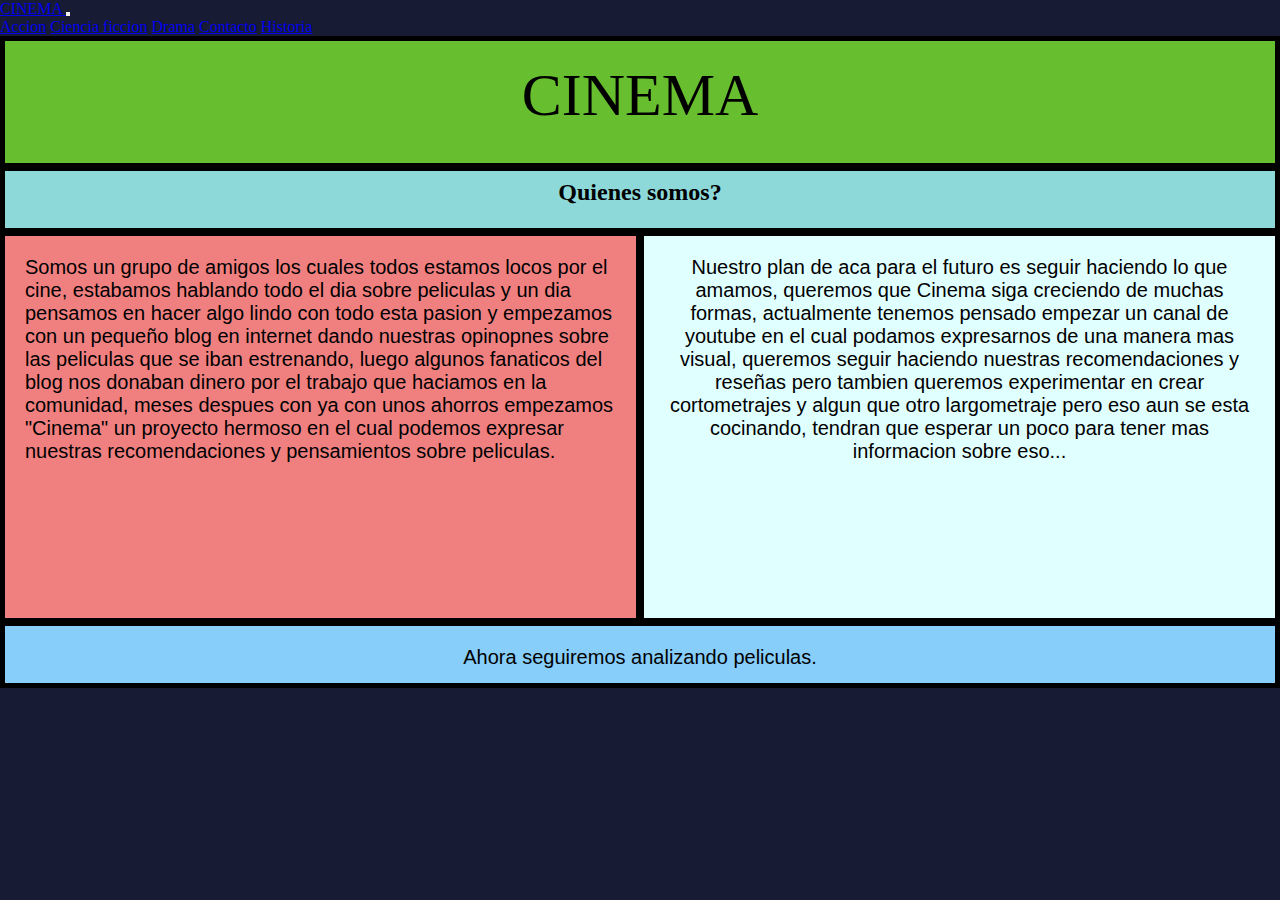
<file: secciones/historia.html>
<!DOCTYPE html>
<html lang="en">
<head>
    <meta charset="UTF-8">
    <meta http-equiv="X-UA-Compatible" content="IE=edge">
    <meta name="viewport" content="width=device-width, initial-scale=1.0">
    <link href="https://cdn.jsdelivr.net/npm/bootstrap@5.1.3/dist/css/bootstrap.min.css" rel="stylesheet" integrity="sha384-1BmE4kWBq78iYhFldvKuhfTAU6auU8tT94WrHftjDbrCEXSU1oBoqyl2QvZ6jIW3" crossorigin="anonymous">
    <link rel="stylesheet" href="../estilos/style.css">
    <title>Cinema</title>
</head>
<body>

    <nav class="navbar navbar-expand-lg navbar-light bg-warning">
        <div class="container-fluid">
          <a class="navbar-brand" aria-current="page" href="../index.html">
           <span class="text-primary fs-5 fw-bold">CINEMA</span>
          </a>
          <button class="navbar-toggler" type="button" data-bs-toggle="collapse" data-bs-target="#navbarNavAltMarkup" aria-controls="navbarNavAltMarkup" aria-expanded="false" aria-label="Toggle navigation">
            <span class="navbar-toggler-icon"></span>
          </button>
          <div class="collapse navbar-collapse" id="navbarNavAltMarkup">
            <div class="navbar-nav">
              <a class="nav-link active" aria-current="page" href="accion.html">Accion</a>
              <a class="nav-link active" aria-current="page" href="cienciaficcion.html">Ciencia ficcion</a>
              <a class="nav-link active" aria-current="page" href="drama.html">Drama</a>
              <a class="nav-link active" aria-current="page" href="contacto.html">Contacto</a>
              <a class="nav-link active" aria-current="page" href="historia.html">Historia</a>
              
            </div>
          </div>
        </div>
      </nav>

      
    <div class="grid-layout">

      <div class="caja c1">
           CINEMA
      </div>

      <div class="caja c2">

          <h2>Quienes somos?</h2>
          
      </div>

      <div class="caja c3">

          <p>Somos un grupo de amigos los cuales todos estamos locos por el cine, estabamos hablando todo el dia sobre peliculas y un dia pensamos en hacer algo lindo con todo esta pasion y empezamos con un pequeño blog en internet dando nuestras opinopnes sobre las peliculas que se iban estrenando, luego algunos fanaticos del blog nos donaban dinero por el trabajo que haciamos en la comunidad, meses despues con ya con unos ahorros empezamos "Cinema" un proyecto hermoso en el cual podemos expresar nuestras recomendaciones y pensamientos sobre peliculas. </p>
  
           
      </div>

      <div class="caja c4">
          <p>Nuestro plan de aca para el futuro es seguir haciendo lo que amamos, queremos que Cinema siga creciendo de muchas formas, actualmente tenemos pensado empezar un canal de youtube en el cual podamos expresarnos de una manera mas visual, queremos seguir haciendo nuestras recomendaciones y reseñas pero tambien queremos experimentar en crear cortometrajes y algun que otro largometraje pero eso aun se esta cocinando, tendran que esperar un poco para tener mas informacion sobre eso...</p>
      </div>

      
      <div class="caja c5">
          Ahora seguiremos analizando peliculas.
     </div>

     
     

</body>
</html>
</file>
<file: estilos/style.css>
* {
  margin: 0;
  padding: 0;
}

.center {
  text-align: center;
}

body {
  background-color: #181b34;
  margin: 0;
  margin-bottom: 40px;
 
}

.grid-layout{
  height: 650px;
  display: grid;
  grid-template-areas: 'cinema cinema'
                       'menu menu'
                       'contenido lateral'
                       'footer footer';
  grid-template-rows: 20% 10% auto 10%;
  
  background-color: lightgreen;
  border: 1px solid black; 
}


.caja{
  border: 4px solid black;
  background-color: lightgray;
  text-align: center;
  padding: 20px;
}

.c1{
  background-color: rgb(103, 190, 46);
 grid-area: cinema;
 font-family: 'Times New Roman', Times, serif;
 font-size: 60px;
}

header{
  text-align: center;
}

.c2{
  background-color: rgb(141, 217, 217);
  text-align: center;
  grid-area: menu;
  text-align: center;
  padding: 8px;

}

.c3{
  background-color: lightcoral;
  grid-area: contenido;
  font-family: Verdana, Geneva, Tahoma, sans-serif;
  font-size: 20px;
  text-align: left;
}


.c4{
  background-color: lightcyan;
  font-family: Verdana, Geneva, Tahoma, sans-serif;
  grid-area: lateral;
  font-size: 20px;
  
  
}

.c5{
  background-color: lightskyblue;
  font-family: Verdana, Geneva, Tahoma, sans-serif;
  font-size: 20px;
  grid-area: footer 
  
}

footer {
  background-color: black;
  position: absolute;
  bottom: 0;
  width: 100%;
  height: 40px;
  color: white;
}

html {
  min-height: 100%;
  position: relative;
}














/*# sourceMappingURL=style.css.map */
</file>
